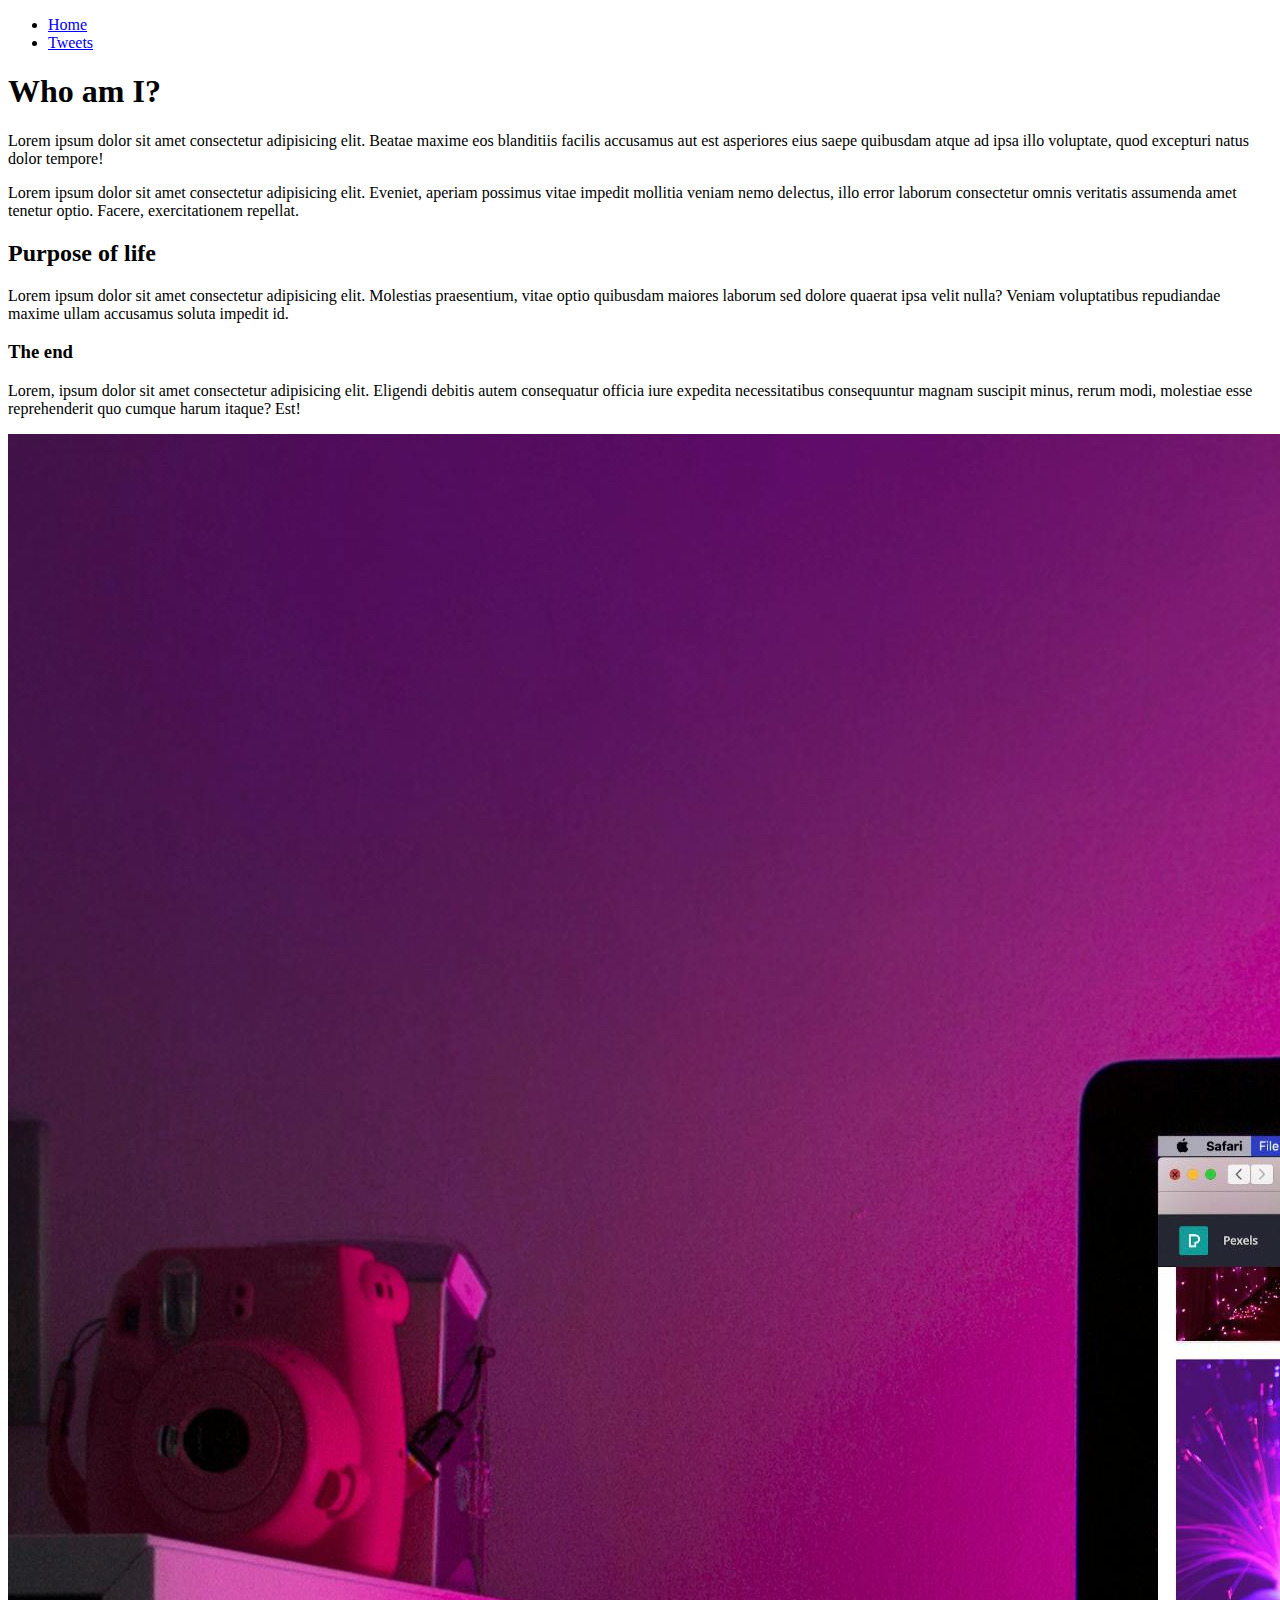
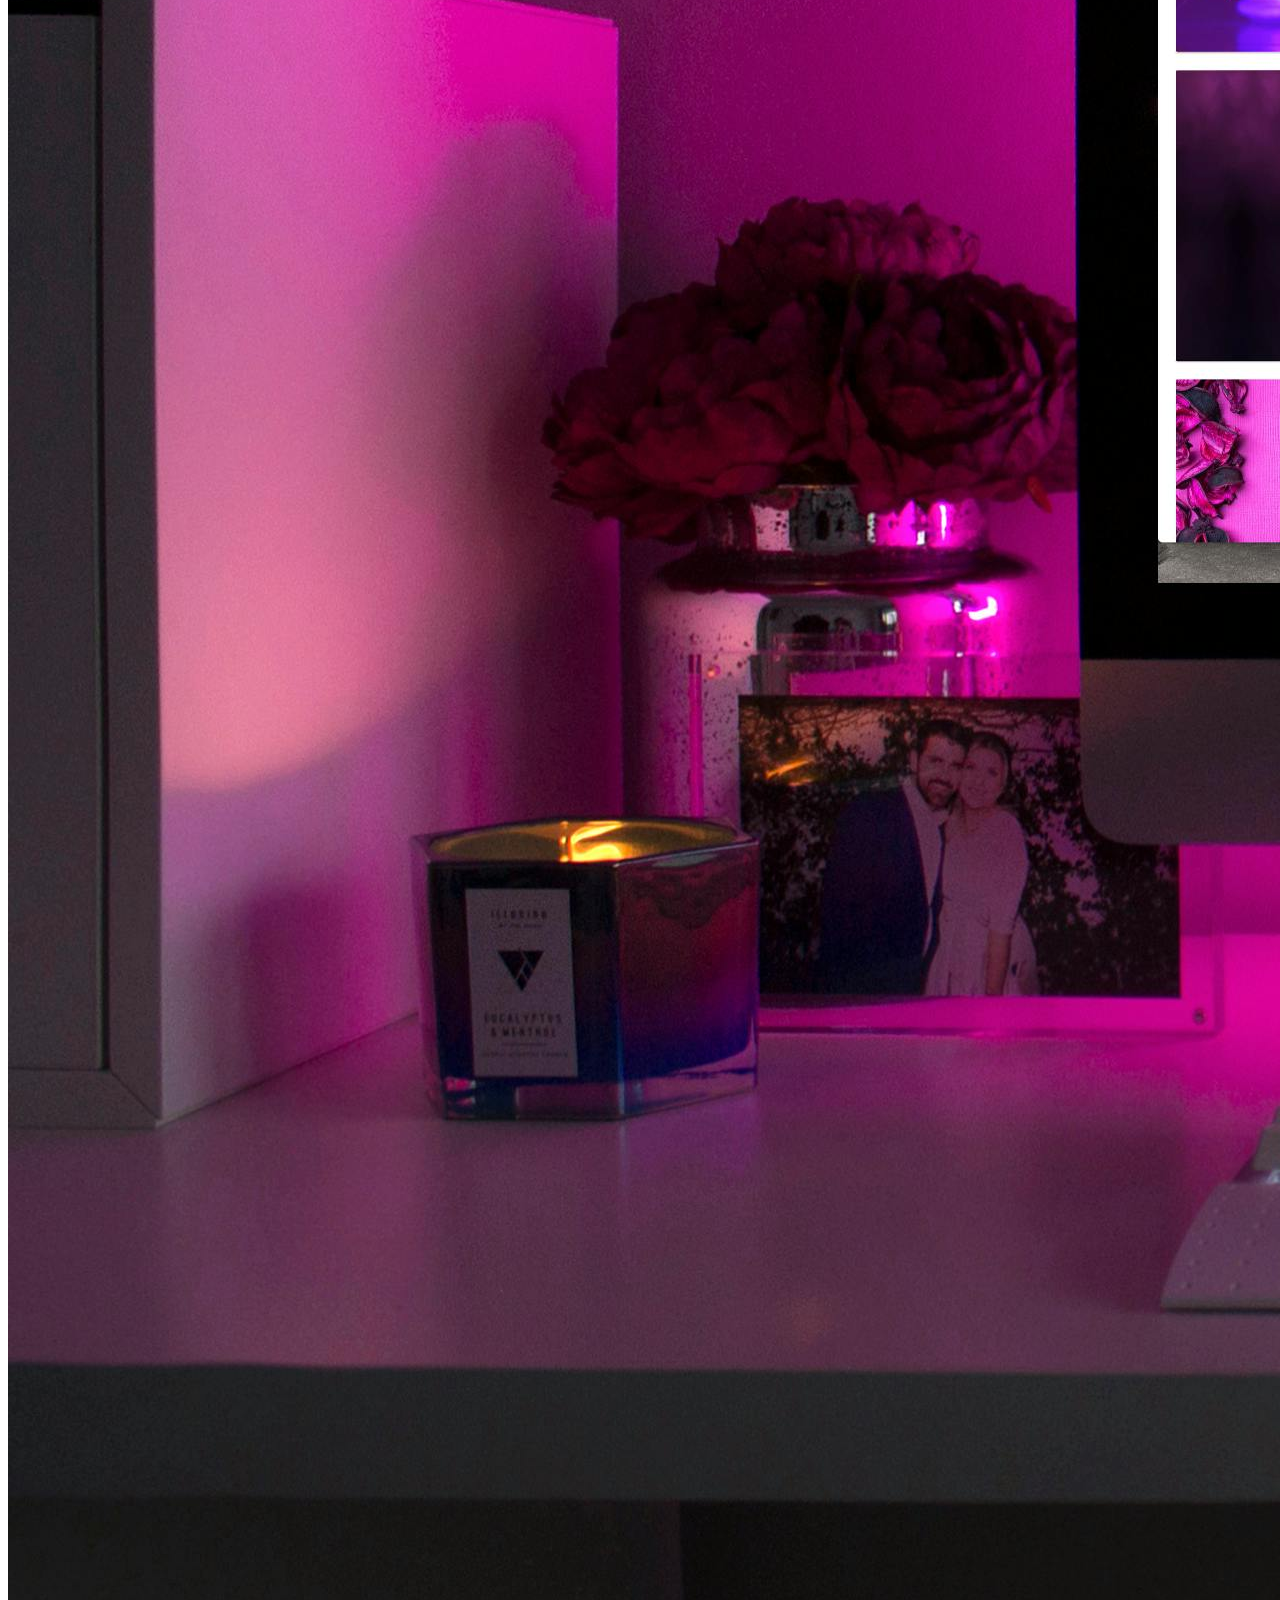
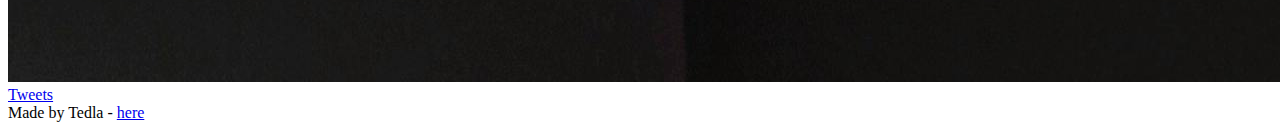
<file: html_basic/index.html>
<!DOCTYPE html>
<html lang="en">
<head>
    <meta charset="UTF-8">
    <meta name="viewport" content="width=device-width, initial-scale=1.0">
    <title>My first Website</title>
</head>
<body>
    <header>
        <ul>
            <li><a href="index.html">Home</a></li>
            <li><a href="tweets.html">Tweets</a></li>
        </ul>
    </header>
    <main>
        <h1>Who am I?</h1>
        <p>
            Lorem ipsum dolor sit amet consectetur adipisicing elit. Beatae maxime eos blanditiis facilis accusamus aut est asperiores eius saepe quibusdam atque ad ipsa illo voluptate, quod excepturi natus dolor tempore!
        </p>
        <p>
            Lorem ipsum dolor sit amet consectetur adipisicing elit. Eveniet, aperiam possimus vitae impedit mollitia veniam nemo delectus, illo error laborum consectetur omnis veritatis assumenda amet tenetur optio. Facere, exercitationem repellat.
        </p>
        <h2>Purpose of life</h2>
        <p>
            Lorem ipsum dolor sit amet consectetur adipisicing elit. Molestias praesentium, vitae optio quibusdam maiores laborum sed dolore quaerat ipsa velit nulla? Veniam voluptatibus repudiandae maxime ullam accusamus soluta impedit id.
        </p>
        <h3>The end</h3>
        <p>
            Lorem, ipsum dolor sit amet consectetur adipisicing elit. Eligendi debitis autem consequatur officia iure expedita necessitatibus consequuntur magnam suscipit minus, rerum modi, molestiae esse reprehenderit quo cumque harum itaque? Est!
        </p>
        <a href="https://teddy-cj.github.io/My_personal_portfolio_web/">
            <img src="pexels-designecologist-1779487.jpg" alt="computer image">
        </a>
        <a href="tweets.html">Tweets</a>
    </main>
    <footer>
        Made by Tedla - <a href="https://teddy-cj.github.io/My_personal_portfolio_web/">here</a>
    </footer>
</body>
</html>
</file>
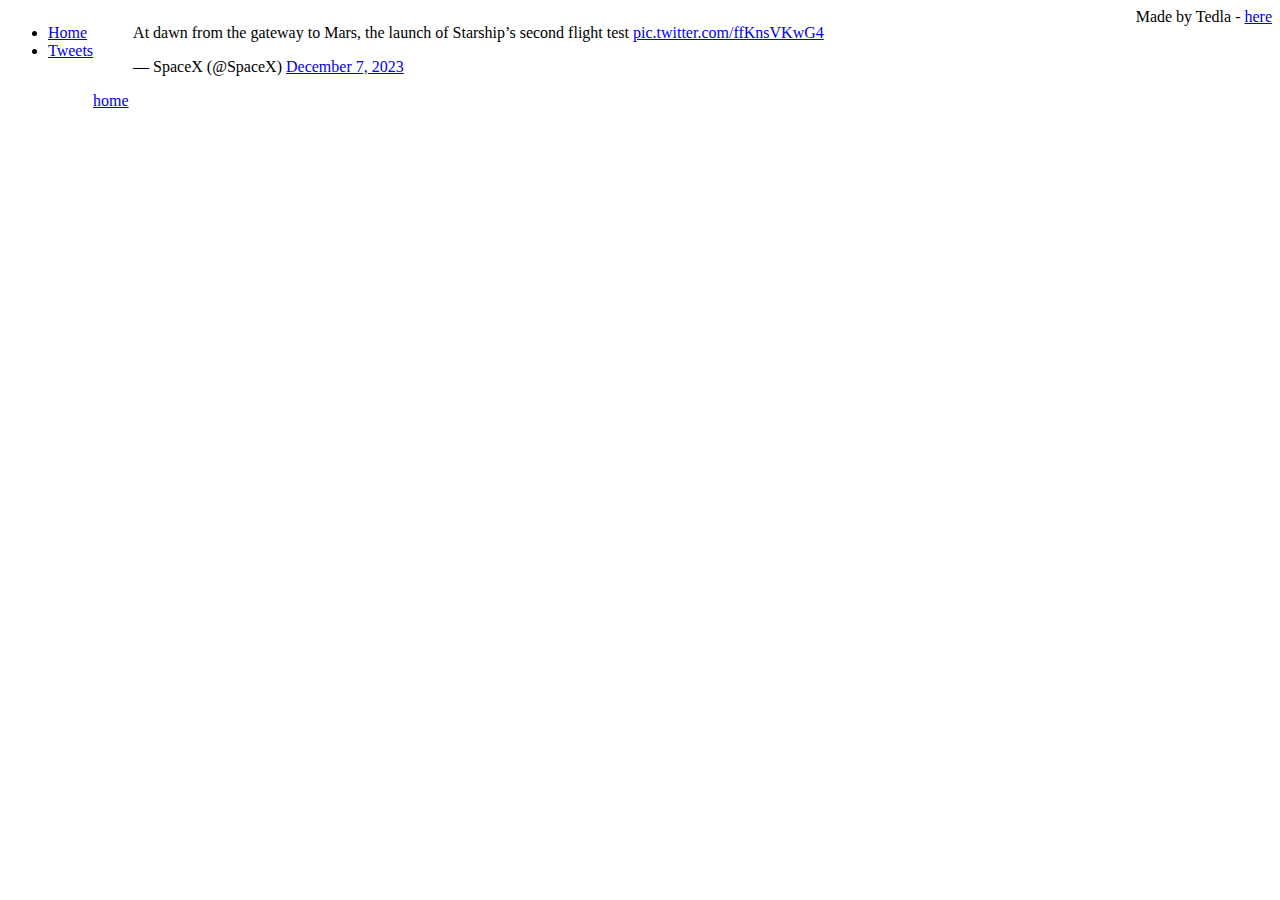
<file: css_basic/tweets.html>
<!DOCTYPE html>
<html lang="en">
<head>
    <meta charset="UTF-8">
    <meta name="viewport" content="width=device-width, initial-scale=1.0">
    <title>My first Website</title>
    <link href="base.css" rel="stylesheet">
    <link href="styles.css" rel="stylesheet">
</head>
<body>
    <header>
        <ul>
            <li><a href="index.html">Home</a></li>
            <li><a href="tweets.html">Tweets</a></li>
        </ul>
    </header>
    <main>
        <blockquote class="twitter-tweet">
            <p lang="en" dir="ltr">At dawn from the gateway to Mars, the launch of Starship’s second flight test 
                <a href="https://t.co/ffKnsVKwG4">
                    pic.twitter.com/ffKnsVKwG4
                </a>
            </p>&mdash; SpaceX (@SpaceX) 
            <a href="https://twitter.com/SpaceX/status/1732824684683784516?ref_src=twsrc%5Etfw">
                December 7, 2023
            </a>
        </blockquote>
        <a href="index.html">home</a>
    </main>
    
    <script async src="https://platform.twitter.com/widgets.js">
    </script>
    <footer>
        Made by Tedla - <a href="https://teddy-cj.github.io/My_personal_portfolio_web/">here</a>
    </footer>
</body>
</html>
</file>
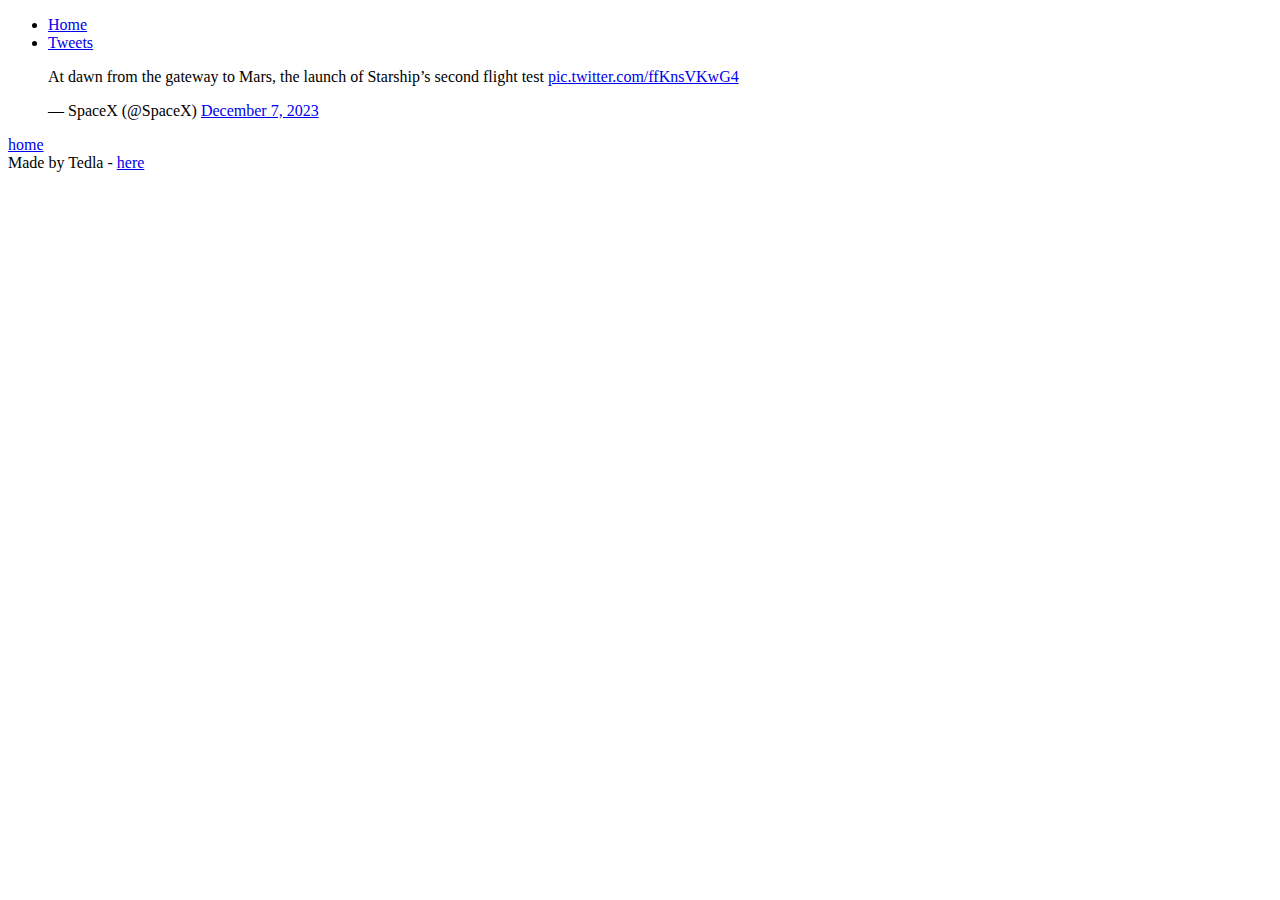
<file: html_basic/tweets.html>
<!DOCTYPE html>
<html lang="en">
<head>
    <meta charset="UTF-8">
    <meta name="viewport" content="width=device-width, initial-scale=1.0">
    <title>My first Website</title>
</head>
<body>
    <header>
        <ul>
            <li><a href="index.html">Home</a></li>
            <li><a href="tweets.html">Tweets</a></li>
        </ul>
    </header>
    <main>
        <blockquote class="twitter-tweet">
            <p lang="en" dir="ltr">At dawn from the gateway to Mars, the launch of Starship’s second flight test 
                <a href="https://t.co/ffKnsVKwG4">
                    pic.twitter.com/ffKnsVKwG4
                </a>
            </p>&mdash; SpaceX (@SpaceX) 
            <a href="https://twitter.com/SpaceX/status/1732824684683784516?ref_src=twsrc%5Etfw">
                December 7, 2023
            </a>
        </blockquote>
        <a href="index.html">home</a>
    </main>
    
    <script async src="https://platform.twitter.com/widgets.js">
    </script>
    <footer>
        Made by Tedla - <a href="https://teddy-cj.github.io/My_personal_portfolio_web/">here</a>
    </footer>
</body>
</html>
</file>
<file: css_basic/base.css>
body{
    display: flex;
    flex-direction: row;
}
main{
    flex: auto;
}
</file>
<file: css_basic/styles.css>
body{
    display: flex;
    flex-direction: row;
}
main{
    flex: auto;
}

.works_on_smartphone{
    display: flex;
}
</file>
